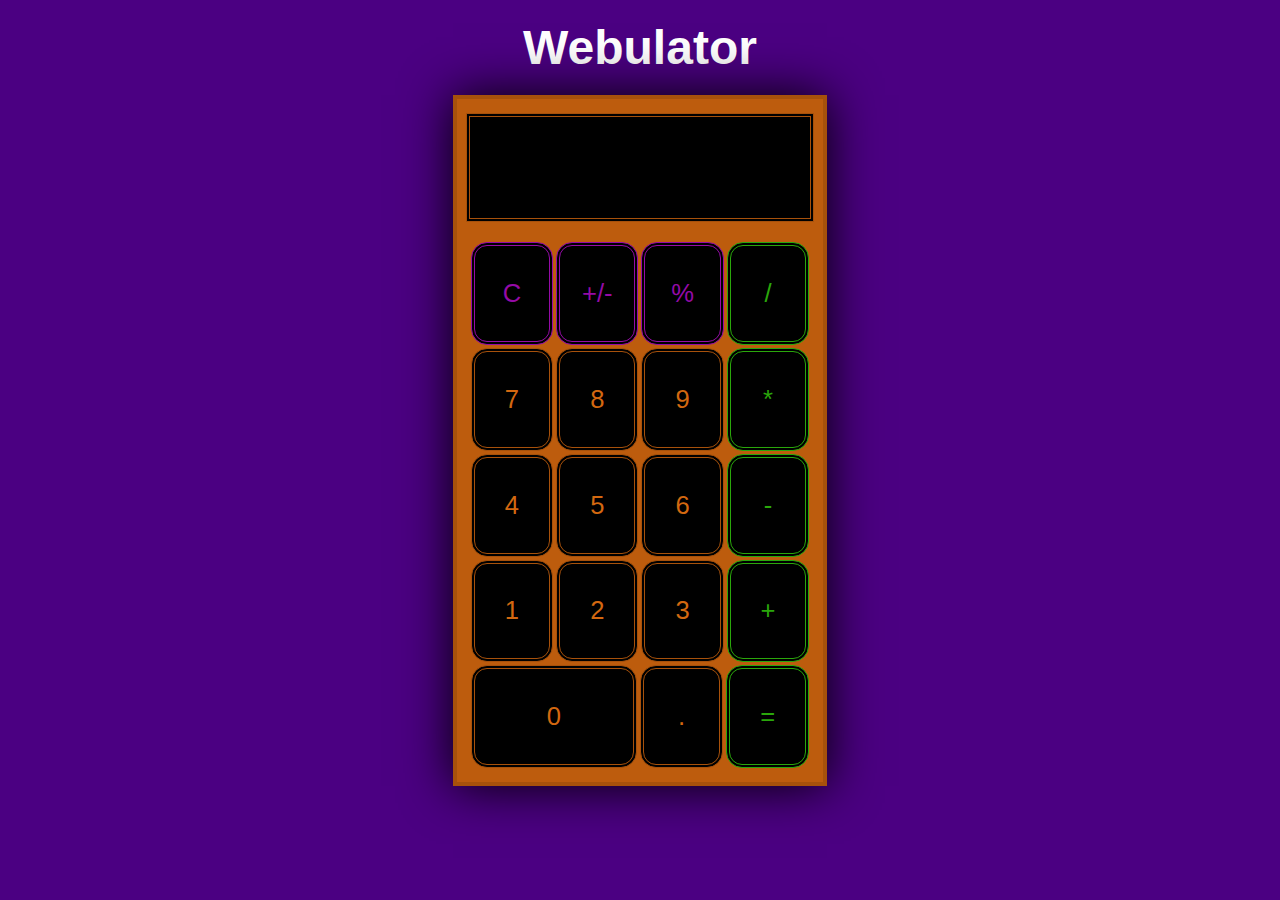
<file: index.html>
<!DOCTYPE html>
<html lang="en">

<head>
    <meta charset="UTF-8">
    <meta name="viewport" content="width=device-width, initial-scale=1.0">
    <title>Webulator</title>
    <link rel="stylesheet" href="style.css" />
    <script src="calc.js" defer></script>
</head>

<body>
    <header>
        <h2>Webulator</h2>
    </header>
    <div id="calc-con">
        <div id="display"></div>
        <div id="button-con">
            <button id="clear" class="clear-tier">C</button>
            <button id="inverter" class="clear-tier">+/-</button>
            <button id="percent" class="clear-tier">%</button>
            <button id="divide" class="operator">/</button>
            <button class="number">7</button>
            <button class="number">8</button>
            <button class="number">9</button>
            <button id="multiply" class="operator">*</button>
            <button class="number">4</button>
            <button class="number">5</button>
            <button class="number">6</button>
            <button id="subtract" class="operator">-</button>
            <button class="number">1</button>
            <button class="number">2</button>
            <button class="number">3</button>
            <button id="add" class="operator">+</button>
            <button id="zero" class="number">0</button>
            <button id="decimal">.</button>
            <button id="equals" class="operator">=</button>
        </div>
    </div>
</body>

</html>
</file>
<file: style.css>
*,
*::before,
*::after {
    padding: 0;
    margin: 0;
    border: 0;
}

body {
    display: flex;
    font-family: Roboto, "Open Sans", "Helvetica Neue", sans-serif;
    flex-flow: column;
    background-color: indigo;
    color: white;
}

header {
    font-size: 32px;
    text-align: center;
    padding: 20px;
}

#calc-con {
    box-shadow: 0 0 3rem black;
    align-self: center;
    display: flex;
    flex-direction: column;
    padding: 4px;
    border: 4px rgb(167, 81, 11) solid;
    background-color: rgb(189, 92, 13);
    min-width: 20vw;
    width: 28vw;
    height: 75vh;
    align-items: stretch;
}

#display {
    align-self: center;
    margin: 10px;
    background-color: black;
    color: white;
    width: 95%;
    height: 15%;
    border: 4px rgb(167, 81, 11) double;
    font-size: 4vw;
    text-align: right;
}

button {
    flex: 1 1 20%;
    font-size: 2vw;
    border-radius: 1rem;
    background-color: black;
    color: rgb(211, 104, 16);
    border: 4px rgb(167, 81, 11) double;
    transition: all .07s ease;
}

button:hover {
    box-shadow: 0 0 0.25rem black;
    background-color: rgb(26, 25, 25);
    transform: scale(1.05);
}

#button-con {
    display: flex;
    flex-flow: row wrap;
    gap: 3px;
    flex: 1;
    margin: 10px;
}

#zero {
    flex: 2 1 40%;
}

.operator {
    color: rgb(42, 167, 11);
    border: 4px rgb(42, 167, 11) double;
}
.clear-tier {
    color: rgb(149, 11, 167);
    border: 4px rgb(149, 11, 167) double;
}
</file>
